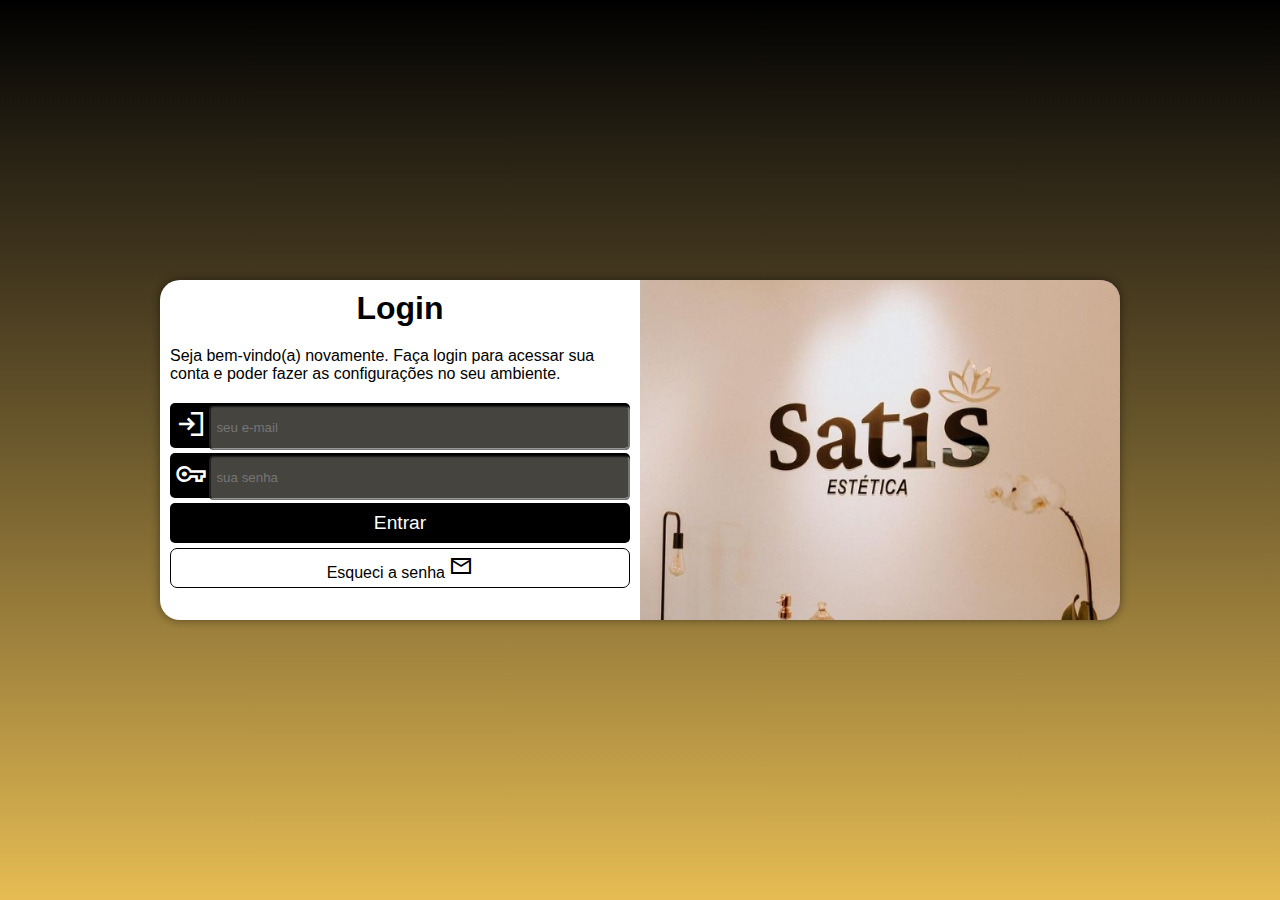
<file: index.html>
<!DOCTYPE html>
<!-- saved from url=(0051)https://professorguanabara.github.io/projeto-login/ -->
<html lang="pt-br"><head><meta http-equiv="Content-Type" content="text/html; charset=UTF-8">
    
    <meta name="viewport" content="width=device-width, initial-scale=1.0">
    <title>Login</title>
    <link rel="stylesheet" href="https://fonts.googleapis.com/css2?family=Material+Symbols+Sharp:opsz,wght,FILL,GRAD@48,400,0,0" />
    <link href="imagens/Login_files/icon" rel="stylesheet">
    <link rel="stylesheet" href="estilos/style.css">
    <link rel="stylesheet" href="estilos/media-query.css">
</head>
<body cz-shortcut-listen="true">
    <main>
        <section id="login">
            <div id="imagem">
                <!-- Aqui vai a imagem nas CSS -->
            </div>
            <div id="formulario">
                <h1>Login</h1>
                <p>Seja bem-vindo(a) novamente. Faça login para acessar sua conta e poder fazer as configurações no seu ambiente.</p>
                
                <form action="https://professorguanabara.github.io/projeto-login/login.php" method="post" autocomplete="on">
                    <div class="campo">
                        <span class="material-symbols-sharp"> login</span>
                        <input type="email" name="login" id="ilogin" placeholder="seu e-mail" autocomplete="email" required="" maxlength="30">
                        <label for="ilogin">Login</label>
                    </div>
                    <div class="campo">
                        <span class="material-symbols-sharp">vpn_key</span>
                        
                            
                        <input type="password" name="senha" id="isenha" placeholder="sua senha" autocomplete="current-password" required="" minlength="8" maxlength="20">
                        <label for="isenha">Senha</label>
                    </div>
                    <input type="submit" value="Entrar">
                    <a href="https://support.google.com/accounts/answer/7682439?hl=pt-BR"  target="_blank" class="botao">
                        Esqueci a senha <span class="material-symbols-sharp">
                            mail
                            </span>
                    </a>
                </form>
            </div>
        </section>
    </main>

</body></html>
</file>
<file: estilos/style.css>
@charset "UTF-8";

/*
    Paleta de cores
    Verde: #49a09d
    Lilás: #5f2c82
*/

* {
    font-family: -apple-system, BlinkMacSystemFont, 'Segoe UI', Roboto, Oxygen, Ubuntu, Cantarell, 'Open Sans', 'Helvetica Neue', sans-serif;
    padding: 0px;
    margin: 0px;
    box-sizing: border-box;
    padding-bottom: 0px;
}

body, html {
    background-image: linear-gradient(to top, #e6bc53,#bc9a46,#947939,#6d5a2d,#493c20,#272114,#000000);
    height: 100vh;
    width: 100vw;
}

main {
    position: relative;
    height: 100vh;
    width: 100vw;
}

section#login {
    position: absolute;
    top: 50%;
    left: 50%;
    overflow: hidden;

    background-color: white;
    width: 250px;
    height: 515px;
    border-radius: 20px;
    box-shadow: 0px 0px 10px rgba(0, 0, 0, 0.450);

    transform: translate(-50%, -50%);
    transition: width .3s, height .3s;
    transition-timing-function: ease;
}

section#login > div#imagem {
    display: block;
    background: #5f2c82 url(../imagens/satis-login.jpg) no-repeat;
    background-size: cover;
    background-position: center;
    height: 190px;
    
}

section#login > div#formulario {
    display: block;
    padding: 10px;
}

div#formulario > h1 {
    text-align: center;
    margin-bottom: 10px;

}

div#formulario > p {
    font-size: 0.8em;
}

form > div.campo {
   background-color: #000000;    
    display: block;
    width: 100%;
    height: 45px;
    border-radius: 5px;
    margin: 5px 0px;
}

div.campo > label {
    display: none;
}

div.campo > span {
    color: rgb(255, 255, 255);
    background-color: ;
    font-size: 2em;
    width: 35px;
    padding: 5px;
}

div.campo > input {
    background-color: #eee8d74b;vvvvvvvvvvvv
    font-size: 1em;
    width: calc(100% - 39.6px);
    height: 100%;
    border-radius: 2px  #602c82c7;
    border-radius: 5px;
    padding: 5px;
    transform: translateY(-17%);
}

div.campo > input:focus-within {
    background-color: white;
    border: none;
}

form > input[type=submit] {
    display: block;
    font-size: 1.2em;
    width: 100%;
    height: 40px;
    background-color: #000000;
    color: white;
    border: none;
    border-radius: 5px;
    cursor: pointer;
}

form > input[type=submit]:hover {
    background-color: #000000;
}

form > a.botao {
    display: block;
    text-align: center;
    font-size: 1em;
    width: 100%;
    height: 40px;
    padding-top: 5px;
    margin-top: 5px;
    background-color: white;
    color: #000000;
    border: 1px solid #000000;
    border-radius: 7px;
    text-decoration: none;
}

form > a.botao:hover {
    background-image: linear-gradient(to top, #e6bc53,#bc9a46,#947939,#6d5a2d,#493c20,#272114,#000000);
}

form > a.botao > i {
    font-size: 0.8em;
}
</file>
<file: estilos/media-query.css>
@charset "UTF-8";

/* Typical Device Breakpoints
------------------------------
Pequenas telas: até 600px
Celular: de 600px até 768px
Tablet: 768px até 992px
Desktop: 992px até 1200px
Grandes telas: acima de 1200px
*/

@media screen and (min-width: 768px) and (max-width: 992px) { /* CONFIGURAÇÃO PARA TABLET */
    body {
        background-image: linear-gradient(to top, #e6bc53,#bc9a46,#947939,#6d5a2d,#493c20,#272114,#000000);
        
        transition: width 3s, height 3s;
    }

    section#login {
        width: 80vw;
        height: 300px;
    }

    section#login > div#imagem {
        float: right;
        width: 30%;
        height: 100%;
    }

    section#login > div#formulario {
        float: left;
        width: 70%;
    }
}

@media screen and (min-width: 992px) { /* CONFIGURAÇÕES PARA DESKTOP */
    body {
        background-image: linear-gradient(to top, #e6bc53,#bc9a46,#947939,#6d5a2d,#493c20,#272114,#000000);
    }

    section#login {
        width: 960px;
        height: 340px;
    }

    section#login > div#imagem {
        float: right;
        width: 50%;
        height: 100%;
    }

    section#login > div#formulario {
        float: bottom;
        width: 50%;
        height: 100%;
    }

    div#formulario > h1 {
        font-size: 2em;
    }

    div#formulario > p {
        font-size: 1em;
        margin: 20px 0px;
    }
}
</file>
